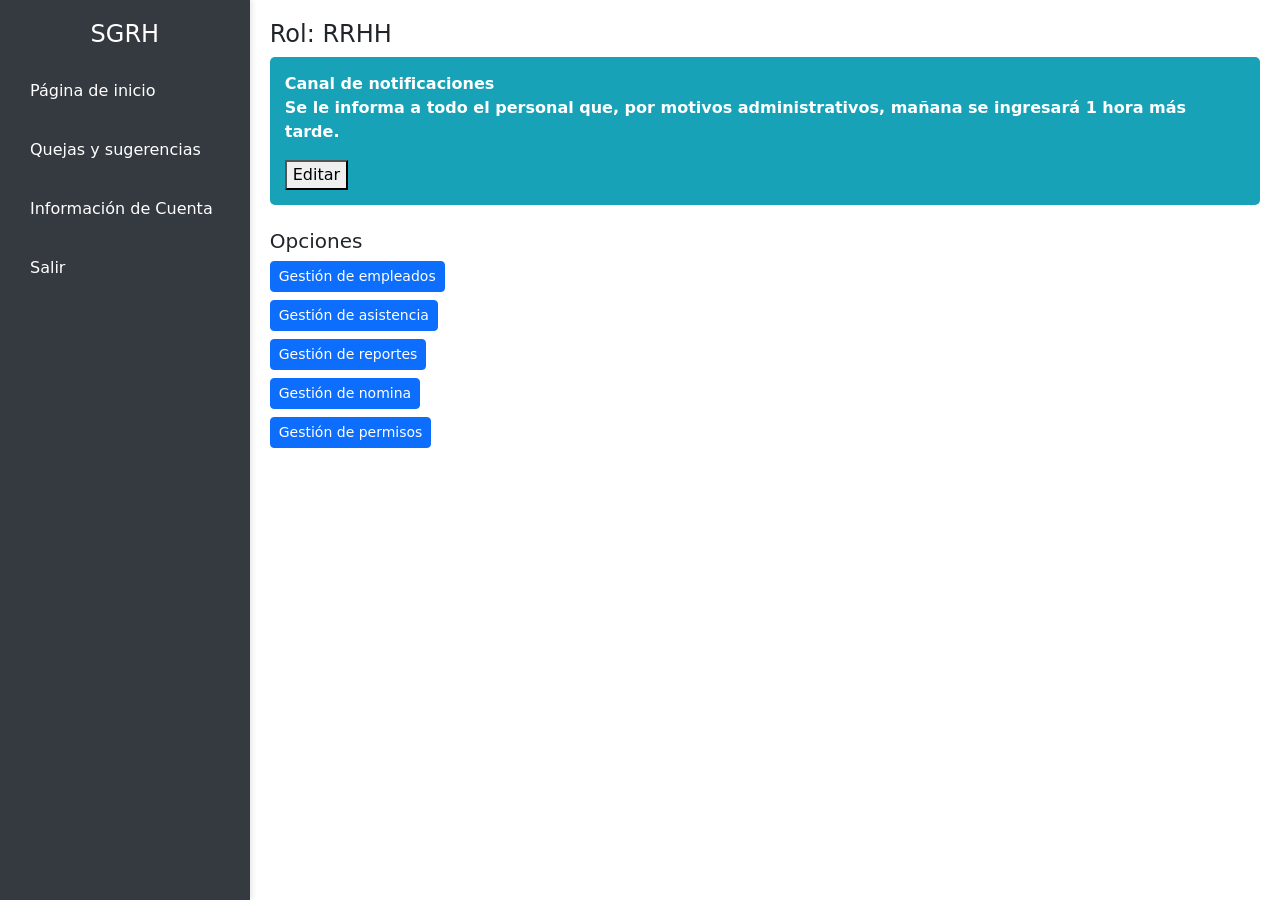
<file: administrador.html>
<!DOCTYPE html>
<html lang="es">
<head>
    <meta charset="UTF-8">
    <meta name="viewport" content="width=device-width, initial-scale=1.0">
    <title>Panel RRHH</title>
    <link rel="stylesheet" href="style.css">
    <link href="https://cdn.jsdelivr.net/npm/bootstrap@5.3.0/dist/css/bootstrap.min.css" rel="stylesheet">
   
</head>
<body>
    <div class="sidebar">
        <h3>SGRH</h3>
        <ul class="nav flex-column">
            <li class="nav-item"><a class="nav-link" href="#" onclick="volverAlMenu()">Página de inicio</a></li>
            <li class="nav-item"><a class="nav-link" href="#" onclick="mostrarSeccion('quejas')">Quejas y sugerencias</a></li>
            <li class="nav-item"><a class="nav-link" href="#" onclick="mostrarSeccion('cuenta')">Información de Cuenta</a></li>
            <li class="nav-item"><a class="nav-link" href="index.html">Salir</a></li>
        </ul>
    </div>

    <div class="content">
        <h4>Rol: RRHH</h4>
        <div class="notification">
    <strong>Canal de notificaciones</strong>
    <p id="notificationText">
        Se le informa a todo el personal que, por motivos administrativos, mañana se ingresará 1 hora más tarde.
    </p>

    <!-- Cuadro de texto oculto inicialmente -->
    <textarea id="notificationEditor" style="display: none; width: 100%; height: 80px;"></textarea>

    <!-- Botones -->
    <div class="notification-actions mt-2">
        <button id="editBtn" onclick="editNotification()">Editar</button>
        <button id="saveBtn" onclick="saveNotification()" style="display: none;">Guardar</button>
    </div>
</div>
        <div id="opciones">
            <h5 class="mt-4">Opciones</h5>
            <button class="btn btn-primary btn-sm d-block w-auto mb-2" onclick="mostrarSeccion('empleados')">Gestión de empleados</button>
            <button class="btn btn-primary btn-sm d-block w-auto mb-2" onclick="mostrarSeccion('asistencia')">Gestión de asistencia</button>
            <button class="btn btn-primary btn-sm d-block w-auto mb-2" onclick="mostrarSeccion('reportes')">Gestión de reportes</button>
            <button class="btn btn-primary btn-sm d-block w-auto mb-2" onclick="mostrarSeccion('nomina')">Gestión de nomina</button>
            <button class="btn btn-primary btn-sm d-block w-auto mb-2" onclick="mostrarSeccion('permisos')">Gestión de permisos</button>

        </div>

        <!-- Secciones dinámicas -->
        <div id="empleados" class="section-content mt-4">
            <section class="empleados-section p-4 bg-white rounded shadow-sm mt-5">
                <h2 class="mb-4">Gestión de Empleados</h2>
                <table class="table table-striped">
                  <thead class="table-dark">
                    <tr>
                      <th>Nombre</th>
                      <th>Documento</th>
                      <th>Acción</th>
                    </tr>
                  </thead>
                  <tbody>
                    <tr>
                      <td>Juan Pérez</td>
                      <td>12345678</td>
                      <td>
                        <button class="btn btn-primary btn-sm editar-btn"
                          data-id="1"
                          data-nombre="Juan Pérez"
                          data-documento="12345678"
                          data-fecha="2021-03-15"
                          data-estado="activo"
                          data-correo="juan.perez@email.com"
                          data-salario="2500000"
                          data-cargo="Analista"
                          data-eps="SURA">
                          Editar
                        </button>
                      </td>
                    </tr>
                    <tr>
                      <td>Ana Gómez</td>
                      <td>87654321</td>
                      <td>
                        <button class="btn btn-primary btn-sm editar-btn"
                          data-id="2"
                          data-nombre="Ana Gómez"
                          data-documento="87654321"
                          data-fecha="2022-01-10"
                          data-estado="inactivo"
                          data-correo="ana.gomez@email.com"
                          data-salario="3200000"
                          data-cargo="Coordinadora"
                          data-eps="Nueva EPS">
                          Editar
                        </button>
                      </td>
                    </tr>
                  </tbody>
                </table>
              </section>
              
              <!-- Información del empleado -->
              <div id="infoEmpleado" style="display: none;" class="mt-4 bg-light p-4 rounded shadow-sm">
                <h6>Información del empleado</h6>
                <form>
                  <div class="mb-2">
                    <label>ID del empleado (no editable)</label>
                    <input type="text" class="form-control" id="empId" disabled>
                  </div>
                  <div class="mb-2">
                    <label>Nombre</label>
                    <input type="text" class="form-control" id="empNombre">
                  </div>
                  <div class="mb-2">
                    <label>Documento</label>
                    <input type="text" class="form-control" id="empDocumento">
                  </div>
                  <div class="mb-2">
                    <label>Fecha de contratación</label>
                    <input type="date" class="form-control" id="empFechaContratacion">
                  </div>
                  <div class="mb-2">
                    <label>Estado</label>
                    <select class="form-control" id="empEstado">
                      <option value="activo">Activo</option>
                      <option value="inactivo">Inactivo</option>
                    </select>
                  </div>
                  <div class="mb-2">
                    <label>Correo electrónico</label>
                    <input type="email" class="form-control" id="empCorreo">
                  </div>
                  <div class="mb-2">
                    <label>Salario</label>
                    <input type="number" class="form-control" id="empSalario">
                  </div>
                  <div class="mb-2">
                    <label>Cargo</label>
                    <input type="text" class="form-control" id="empCargo">
                  </div>
                  <div class="mb-2">
                    <label>EPS</label>
                    <input type="text" class="form-control" id="empEPS">
                  </div>
                  <button type="submit" class="btn btn-success btn-sm mt-2" onclick="guardarCambiosCuentamsg()">Guardar Cambios</button>

                  <button type="button" class="btn btn-info btn-sm mt-2" onclick="document.getElementById('inputArchivo').click()">Cargar Documentos</button>

                  <button type="button" class="btn btn-warning btn-sm mt-2">Descargar Documentos</button>

                  <!-- Input de archivo oculto -->
                  <input type="file" id="inputArchivo" style="display: none;" onchange="archivoCargado()">
                </form>
              </div>
              <button class="btn btn-secondary btn-sm mt-3" onclick="volverAlMenu()">Volver</button>
              
        </div>
        <div id="asistencia" class="section-content mt-4">
            <section class="asistencia-section p-4 bg-light rounded shadow-sm">
                <h2 class="mb-4">Gestión de Asistencia</h2>
                <form>
                  <div class="mb-3">
                    <label for="fechaAsistencia" class="form-label">Fecha:</label>
                    <input type="date" class="form-control" id="fechaAsistencia" required>
                  </div>
                  <table class="table table-bordered table-hover">
                    <thead class="table-secondary">
                      <tr>
                        <th>Nombre</th>
                        <th>Documento</th>
                        <th>Estado</th>
                      </tr>
                    </thead>
                    <tbody>
                      <tr>
                        <td>Juan Pérez</td>
                        <td>12345678</td>
                        <td>
                          <select class="form-select">
                            <option>Presente</option>
                            <option>Ausente</option>
                            <option>Permiso</option>
                            <option>Retardo</option>
                          </select>
                        </td>
                      </tr>
                      <tr>
                        <td>Ana Gómez</td>
                        <td>87654321</td>
                        <td>
                          <select class="form-select">
                            <option>Presente</option>
                            <option>Ausente</option>
                            <option>Permiso</option>
                            <option>Retardo</option>
                          </select>
                        </td>
                      </tr>
                      <!-- Agrega más filas según sea necesario -->
                    </tbody>
                  </table>
                  <button type="submit" class="btn btn-success">Guardar Asistencia</button>
                </form>
              </section>
        
            <button class="btn btn-secondary btn-sm mt-2" onclick="volverAlMenu()">Volver</button>
        </div>
        <div id="reportes" class="section-content mt-4">
            <h5>Gestión de reportes</h5>
            <h6>Historial de reportes</h6>
            <ul class="list-group mb-3">
                <li class="list-group-item">[2025-05-12] Falta injustificada - Carlos Pérez</li>
                <li class="list-group-item">[2025-05-10] Queja por retraso - Laura Sánchez</li>
            </ul>
        
            <button class="btn btn-primary btn-sm" onclick="mostrarFormularioReporte()">Generar nuevo reporte</button>
        
            <div id="formularioReporte" style="display: none;" class="mt-4">
                <h6>Nuevo reporte</h6>
                <form>
                    <div class="mb-2">
                        <label>Asunto</label>
                        <input type="text" class="form-control">
                    </div>
                    <div class="mb-2">
                        <label>Documento del empleado (opcional)</label>
                        <input type="text" class="form-control">
                    </div>
                    <div class="mb-2">
                        <label>Texto del reporte</label>
                        <textarea class="form-control" rows="4"></textarea>
                    </div>
                    <button type="submit" class="btn btn-success btn-sm">Enviar reporte</button>
                </form>
            </div>
        
            <button class="btn btn-secondary btn-sm mt-3" onclick="volverAlMenu()">Volver</button>
        </div>
        <!-- Sección Gestión de Nómina -->
<!-- Sección Gestión de Nómina -->
<div id="nomina" class="section-content mt-4">
  <section class="nomina-section p-4 bg-white rounded shadow-sm mt-5">
    <h2 class="mb-4">Gestión de Nómina</h2>
    <table class="table table-striped">
      <thead class="table-dark">
        <tr>
          <th>Nombre</th>
          <th>Documento</th>
          <th>Acción</th>
        </tr>
      </thead>
      <tbody>
        <tr>
          <td>Juan Pérez</td>
          <td>12345678</td>
          <td>
            <button class="btn btn-primary btn-sm editar-nomina-btn"
              data-id="1"
              data-nombre="Juan Pérez"
              data-cedula="12345678"
              data-cuenta="1234567890"
              data-salario="2500000"
              data-auxilio="140606"
              data-horas_extra="4"
              data-bonificacion="50000"
              data-descuentos="20000"
              data-comisiones="0"
              data-viaticos="0"
              data-retencion="0"
              data-prestamos="0"
              data-embargos="0"
              data-incapacidades="0"
              data-vacaciones="0"
              data-cesantias="0"
              data-intereses_cesantias="0"
              data-prima="0"
            >
              Editar Nómina
            </button>
          </td>
        </tr>
      </tbody>
    </table>
  </section>

  <!-- Información Detallada de Nómina -->
  <div id="infoNomina" style="display: none;" class="mt-4 bg-light p-4 rounded shadow-sm">
    <h4 class="mb-3">Información de Nómina</h4>
    <form onsubmit="guardarCambiosNomina(event)">
      <!-- Datos del empleado -->
      <fieldset class="mb-4">
        <legend>Datos del Empleado</legend>
        <div class="row g-3">
          <div class="col-md-6">
            <label>Nombre</label>
            <input type="text" class="form-control" id="nomNombre" disabled>
          </div>
          <div class="col-md-6">
            <label>Cédula</label>
            <input type="text" class="form-control" id="nomCedula" disabled>
          </div>
          <div class="col-md-6">
            <label>Cuenta Bancaria</label>
            <input type="text" class="form-control" id="nomCuenta" disabled>
          </div>
        </div>
      </fieldset>

      <!-- Ingresos -->
      <fieldset class="mb-4">
        <legend>Ingresos</legend>
        <div class="row g-3">
          <div class="col-md-6">
            <label>Salario Base</label>
            <input type="number" class="form-control" id="nomSalario">
          </div>
          <div class="col-md-6">
            <label>Auxilio de Transporte</label>
            <input type="number" class="form-control" id="nomAuxilio">
          </div>
          <div class="col-md-6">
            <label>Horas Extra</label>
            <input type="number" class="form-control" id="nomHorasExtra">
          </div>
          <div class="col-md-6">
            <label>Bonificaciones</label>
            <input type="number" class="form-control" id="nomBonificacion">
          </div>
          <div class="col-md-6">
            <label>Comisiones</label>
            <input type="number" class="form-control" id="nomComisiones">
          </div>
          <div class="col-md-6">
            <label>Viáticos</label>
            <input type="number" class="form-control" id="nomViaticos">
          </div>
        </div>
      </fieldset>

      <!-- Deducciones -->
      <fieldset class="mb-4">
        <legend>Deducciones</legend>
        <div class="row g-3">
          <div class="col-md-6">
            <label>Descuentos</label>
            <input type="number" class="form-control" id="nomDescuentos">
          </div>
          <div class="col-md-6">
            <label>Retención en la Fuente</label>
            <input type="number" class="form-control" id="nomRetencion">
          </div>
          <div class="col-md-6">
            <label>Préstamos de Empresa</label>
            <input type="number" class="form-control" id="nomPrestamos">
          </div>
          <div class="col-md-6">
            <label>Embargos Judiciales</label>
            <input type="number" class="form-control" id="nomEmbargos">
          </div>
        </div>
      </fieldset>

      <!-- Otras variables -->
      <fieldset class="mb-4">
        <legend>Variables Adicionales</legend>
        <div class="row g-3">
          <div class="col-md-6">
            <label>Incapacidades (días)</label>
            <input type="number" class="form-control" id="nomIncapacidades">
          </div>
          <div class="col-md-6">
            <label>Días de Vacaciones</label>
            <input type="number" class="form-control" id="nomVacaciones">
          </div>
          <div class="col-md-6">
            <label>Cesantías</label>
            <input type="number" class="form-control" id="nomCesantias">
          </div>
          <div class="col-md-6">
            <label>Intereses de Cesantías</label>
            <input type="number" class="form-control" id="nomInteresesCesantias">
          </div>
          <div class="col-md-6">
            <label>Prima de Servicios</label>
            <input type="number" class="form-control" id="nomPrima">
          </div>
        </div>
      </fieldset>

      <!-- Resultado -->
      <div class="mt-4">
        <h5>Total a Pagar:</h5>
        <input type="text" class="form-control fw-bold text-success" id="nomTotal" readonly>
      </div>

      <div class="mt-3">
        <button type="submit" class="btn btn-success">Guardar Cambios</button>
        <button type="button" class="btn btn-secondary" onclick="ocultarInfoNomina()">Cancelar</button>
      </div>
    </form>
  </div>
  <button class="btn btn-secondary btn-sm mt-3" onclick="volverAlMenu()">Volver</button>
</div>


        <!-- Gestión de permisos -->
        <div id="permisos" class="section-content mt-4">
            <h5>Gestión de permisos</h5>
            <h6>Solicitudes</h6>
            <ul class="list-group mb-3" id="listaSolicitudes">
                <li class="list-group-item d-flex justify-content-between align-items-center">
                    Juan Pérez - 2025-05-20
                    <div>
                        <button class="btn btn-success btn-sm me-1" onclick="aprobar(this)">Aprobar</button>
                        <button class="btn btn-danger btn-sm" onclick="rechazar(this)">Rechazar</button>
                    </div>
                </li>
                <li class="list-group-item d-flex justify-content-between align-items-center">
                    Laura Díaz - 2025-05-22
                    <div>
                        <button class="btn btn-success btn-sm me-1" onclick="aprobar(this)">Aprobar</button>
                        <button class="btn btn-danger btn-sm" onclick="rechazar(this)">Rechazar</button>
                    </div>
                </li>
            </ul>
            <h6>Aprobados</h6>
            <ul class="list-group mb-3" id="aprobados"></ul>
            <h6>Desaprobados</h6>
            <ul class="list-group mb-3" id="desaprobados"></ul>
            <button class="btn btn-secondary btn-sm" onclick="volverAlMenu()">Volver</button>
        </div>
        <div id="quejas" class="section-content mt-4">
            <h5>Quejas y sugerencias</h5>
            <p>Envíanos tus comentarios para mejorar el sistema.</p>
        
            <form id="formQuejas" onsubmit="enviarQueja(event)">
                <div class="mb-3">
                    <label for="nombre" class="form-label">Asunto:</label>
                    <input type="text" class="form-control" id="nombre" required>
                </div>
                <div class="mb-3">
                    <label for="mensaje" class="form-label">Mensaje:</label>
                    <textarea class="form-control" id="mensaje" rows="4" required></textarea>
                </div>
                <button type="submit" class="btn btn-primary">Enviar</button>
                <button type="button" class="btn btn-secondary ms-2" onclick="volverAlMenu()">Volver</button>
            </form>
        
            <div id="mensajeConfirmacion" class="alert alert-success mt-3 d-none">
                ¡Gracias por tu mensaje! Ha sido enviado correctamente.
            </div>
        </div>
        <div id="cuenta" class="section-content mt-4">
            <h5>Información de Cuenta</h5>
            <p>Consulta y modifica los datos de tu cuenta.</p>
        
            <form id="formCuenta" onsubmit="guardarCambiosCuenta(event)">
                <div class="mb-3">
                    <label class="form-label">Nombres actuales: <strong>Juan Carlos</strong></label>
                    <input type="text" class="form-control" id="nuevoNombres" placeholder="Nuevos nombres">
                </div>
                <div class="mb-3">
                    <label class="form-label">Apellidos actuales: <strong>Gómez Rodríguez</strong></label>
                    <input type="text" class="form-control" id="nuevoApellidos" placeholder="Nuevos apellidos">
                </div>
                <div class="mb-3">
                    <label class="form-label">Correo electrónico actual: <strong>juan.gomez@example.com</strong></label>
                    <input type="email" class="form-control" id="nuevoCorreo" placeholder="Nuevo correo electrónico">
                </div>
                <div class="mb-3">
                    <label class="form-label">Teléfono actual: <strong>3216549870</strong></label>
                    <input type="text" class="form-control" id="nuevoTelefono" placeholder="Nuevo teléfono">
                </div>
                <div class="mb-3">
                    <label class="form-label">Dirección actual: <strong>Calle 45 #12-34</strong></label>
                    <input type="text" class="form-control" id="nuevaDireccion" placeholder="Nueva dirección">
                </div>
                <div class="mb-3">
                    <label class="form-label">Fecha de nacimiento actual: <strong>1990-06-15</strong></label>
                    <input type="date" class="form-control" id="nuevaFechaNacimiento">
                </div>
                <div class="mb-3">
                    <label class="form-label">Ciudad actual: <strong>Bogotá</strong></label>
                    <input type="text" class="form-control" id="nuevaCiudad" placeholder="Nueva ciudad">
                </div>
        
                <button type="submit" class="btn btn-primary">Guardar cambios</button>
                <button type="button" class="btn btn-secondary ms-2" onclick="volverAlMenu()">Volver</button>
            </form>
        
            <div id="mensajeCuenta" class="alert alert-success mt-3 d-none">
                ¡Los cambios han sido guardados exitosamente!
            </div>
        </div>

        <script src="scripts.js"></script>

</body>
</html>
</file>
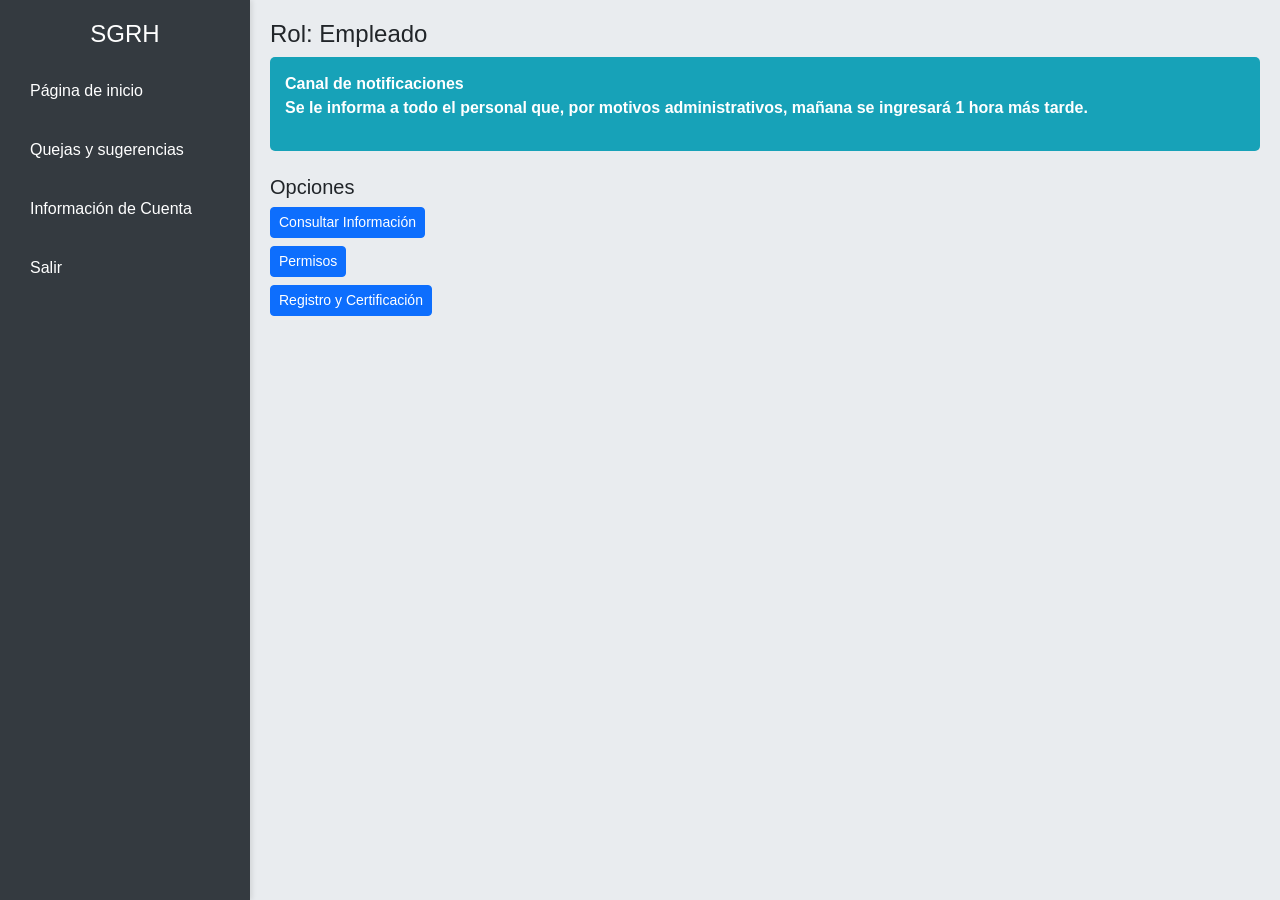
<file: empleado.html>
<!DOCTYPE html>
<html lang="es">
<head>
  <meta charset="UTF-8" />
  <meta name="viewport" content="width=device-width, initial-scale=1.0"/>
  <title>Panel de Empleado</title>
  <link href="https://cdn.jsdelivr.net/npm/bootstrap@5.3.0/dist/css/bootstrap.min.css" rel="stylesheet"/>
  <link rel="stylesheet" href="style.css"/>
  
</head>
<body>
    <div class="sidebar">
        <h3>SGRH</h3>
        <ul class="nav flex-column">
            <li class="nav-item"><a class="nav-link" href="#" onclick="volverAlMenu()">Página de inicio</a></li>
            <li class="nav-item"><a class="nav-link" href="#" onclick="mostrarSeccion('quejas')">Quejas y sugerencias</a></li>
            <li class="nav-item"><a class="nav-link" href="#" onclick="mostrarSeccion('cuenta')">Información de Cuenta</a></li>
            <li class="nav-item"><a class="nav-link" href="index.html">Salir</a></li>
        </ul>
    </div>

  <div class="content">
    <h4>Rol: Empleado</h4>
    <div class="notification">
      <strong>Canal de notificaciones</strong>
      <p>Se le informa a todo el personal que, por motivos administrativos, mañana se ingresará 1 hora más tarde.</p>
    </div>

    <div id="opciones">
      <h5 class="mt-4">Opciones</h5>
      <button class="btn btn-primary btn-sm d-block w-auto mb-2" onclick='mostrarSeccion("informacion")'>Consultar Información</button>
      <button class="btn btn-primary btn-sm d-block w-auto mb-2" onclick='mostrarSeccion("permisos")'>Permisos</button>
      <button class="btn btn-primary btn-sm d-block w-auto mb-2" onclick='mostrarSeccion("certificacion")'>Registro y Certificación</button>
    </div>

    <!-- Secciones -->
    <div id="informacion" class="section-content mt-4">
        <h5>Consultar Información</h5>
        <form>
          <div class="row">
            <div class="col-md-6 mb-3">
              <label class="form-label">Nombre completo</label>
              <input type="text" class="form-control" value="Juan Carlos Gómez" readonly>
            </div>
            <div class="col-md-6 mb-3">
              <label class="form-label">Documento</label>
              <input type="text" class="form-control" value="123456789" readonly>
            </div>
            <div class="col-md-6 mb-3">
              <label class="form-label">ID</label>
              <input type="text" class="form-control" value="EMP1023" readonly>
            </div>
            <div class="col-md-6 mb-3">
              <label class="form-label">Fecha de contratación</label>
              <input type="date" class="form-control" value="2021-04-15" readonly>
            </div>
            <div class="col-md-6 mb-3">
              <label class="form-label">Estado</label>
              <input type="text" class="form-control" value="Activo" readonly>
            </div>
            <div class="col-md-6 mb-3">
              <label class="form-label">Correo electrónico</label>
              <input type="email" class="form-control" value="juan.gomez@example.com" readonly>
            </div>
            <div class="col-md-6 mb-3">
              <label class="form-label">Salario</label>
              <input type="text" class="form-control" value="$3.000.000" readonly>
            </div>
            <div class="col-md-6 mb-3">
              <label class="form-label">Cargo</label>
              <input type="text" class="form-control" value="Analista de Datos" readonly>
            </div>
            <div class="col-md-6 mb-3">
              <label class="form-label">EPS</label>
              <input type="text" class="form-control" value="Sanitas" readonly>
            </div>
          </div>
      
          <h6 class="mt-4">Historial de Reportes</h6>
          <ul class="list-group mb-3">
            <li class="list-group-item">Reporte 1: Ausencia justificada - 2023-08-21</li>
            <li class="list-group-item">Reporte 2: Llegada tardía - 2023-10-03</li>
          </ul>
      
          
      
          <button type="button" class="btn btn-secondary mt-3" onclick="volverAlMenu()">Volver</button>
        </form>
      </div>
      
      <!-- Sección Permisos -->
      <div id="permisos" class="section-content mt-4">
        <h5>Solicitud de Permiso</h5>
        <form>
          <div class="mb-3">
            <label for="asuntoPermiso" class="form-label">Asunto del permiso</label>
            <input type="text" class="form-control" id="asuntoPermiso" placeholder="Ej. Cita médica" required>
          </div>
          <div class="mb-3">
            <label for="razonPermiso" class="form-label">Razón del permiso</label>
            <textarea class="form-control" id="razonPermiso" rows="5" placeholder="Explica la razón detalladamente" required></textarea>
          </div>
          <button type="submit" class="btn btn-primary">Enviar solicitud</button>
          <button type="button" class="btn btn-secondary ms-2" onclick="volverAlMenu()">Volver</button>
        </form>
      </div>
      
      <!-- Sección Certificaciones -->
      <div id="certificacion" class="section-content mt-4">
        <h5>Certificaciones</h5>
        <ul class="list-group mb-3">
          <li class="list-group-item">Certificado de habilidades blandas - Subido el 2023-05-20</li>
          <li class="list-group-item">Certificado de seguridad laboral - Subido el 2024-01-10</li>
        </ul>
        <div class="mb-3">
          <label class="form-label">Cargar nuevo certificado</label>
          <input type="file" class="form-control">
        </div>
        <button type="button" class="btn btn-secondary mt-3" onclick="volverAlMenu()">Volver</button>
      </div>

    <div id="quejas" class="section-content mt-4">
      <h5>Quejas y sugerencias</h5>
      <p>Envíanos tus comentarios para mejorar el sistema.</p>
      <form id="formQuejas" onsubmit='enviarQueja(event)'>
        <div class="mb-3">
          <label for="nombre" class="form-label">Asunto:</label>
          <input type="text" class="form-control" id="nombre" required />
        </div>
        <div class="mb-3">
          <label for="mensaje" class="form-label">Mensaje:</label>
          <textarea class="form-control" id="mensaje" rows="4" required></textarea>
        </div>
        <button type="submit" class="btn btn-primary">Enviar</button>
        <button type="button" class="btn btn-secondary ms-2" onclick='volverAlMenu()'>Volver</button>
      </form>
      <div id="mensajeConfirmacion" class="alert alert-success mt-3 d-none">
        ¡Gracias por tu mensaje! Ha sido enviado correctamente.
      </div>
    </div>

    <div id="cuenta" class="section-content mt-4">
      <h5>Información de Cuenta</h5>
      <p>Consulta y modifica los datos de tu cuenta.</p>
      <form id="formCuenta" onsubmit='guardarCambiosCuenta(event)'>
        <div class="mb-3">
          <label for="nuevoNombres" class="form-label">Nombres actuales: <strong>Juan Carlos</strong></label>
          <input type="text" class="form-control" id="nuevoNombres" placeholder="Nuevos nombres" />
        </div>
        <div class="mb-3">
          <label for="nuevoApellidos" class="form-label">Apellidos actuales: <strong>Gómez Rodríguez</strong></label>
          <input type="text" class="form-control" id="nuevoApellidos" placeholder="Nuevos apellidos" />
        </div>
        <div class="mb-3">
          <label for="nuevoCorreo" class="form-label">Correo electrónico actual: <strong>juan.gomez@example.com</strong></label>
          <input type="email" class="form-control" id="nuevoCorreo" placeholder="Nuevo correo electrónico" />
        </div>
        <div class="mb-3">
          <label for="nuevoTelefono" class="form-label">Teléfono actual: <strong>3216549870</strong></label>
          <input type="text" class="form-control" id="nuevoTelefono" placeholder="Nuevo teléfono" />
        </div>
        <div class="mb-3">
          <label for="nuevaDireccion" class="form-label">Dirección actual: <strong>Calle 45 #12-34</strong></label>
          <input type="text" class="form-control" id="nuevaDireccion" placeholder="Nueva dirección" />
        </div>
        <div class="mb-3">
          <label for="nuevaFechaNacimiento" class="form-label">Fecha de nacimiento actual: <strong>1990-06-15</strong></label>
          <input type="date" class="form-control" id="nuevaFechaNacimiento" />
        </div>
        <div class="mb-3">
          <label for="nuevaCiudad" class="form-label">Ciudad actual: <strong>Bogotá</strong></label>
          <input type="text" class="form-control" id="nuevaCiudad" placeholder="Nueva ciudad" />
        </div>
        <button type="submit" class="btn btn-primary">Guardar cambios</button>
        <button type="button" class="btn btn-secondary ms-2" onclick='volverAlMenu()'>Volver</button>
      </form>
      <div id="mensajeCuenta" class="alert alert-success mt-3 d-none">
        ¡Los cambios han sido guardados exitosamente!
      </div>
    </div>
  </div>

  <script src="scripts.js"></script>

</body>
</html>
</file>
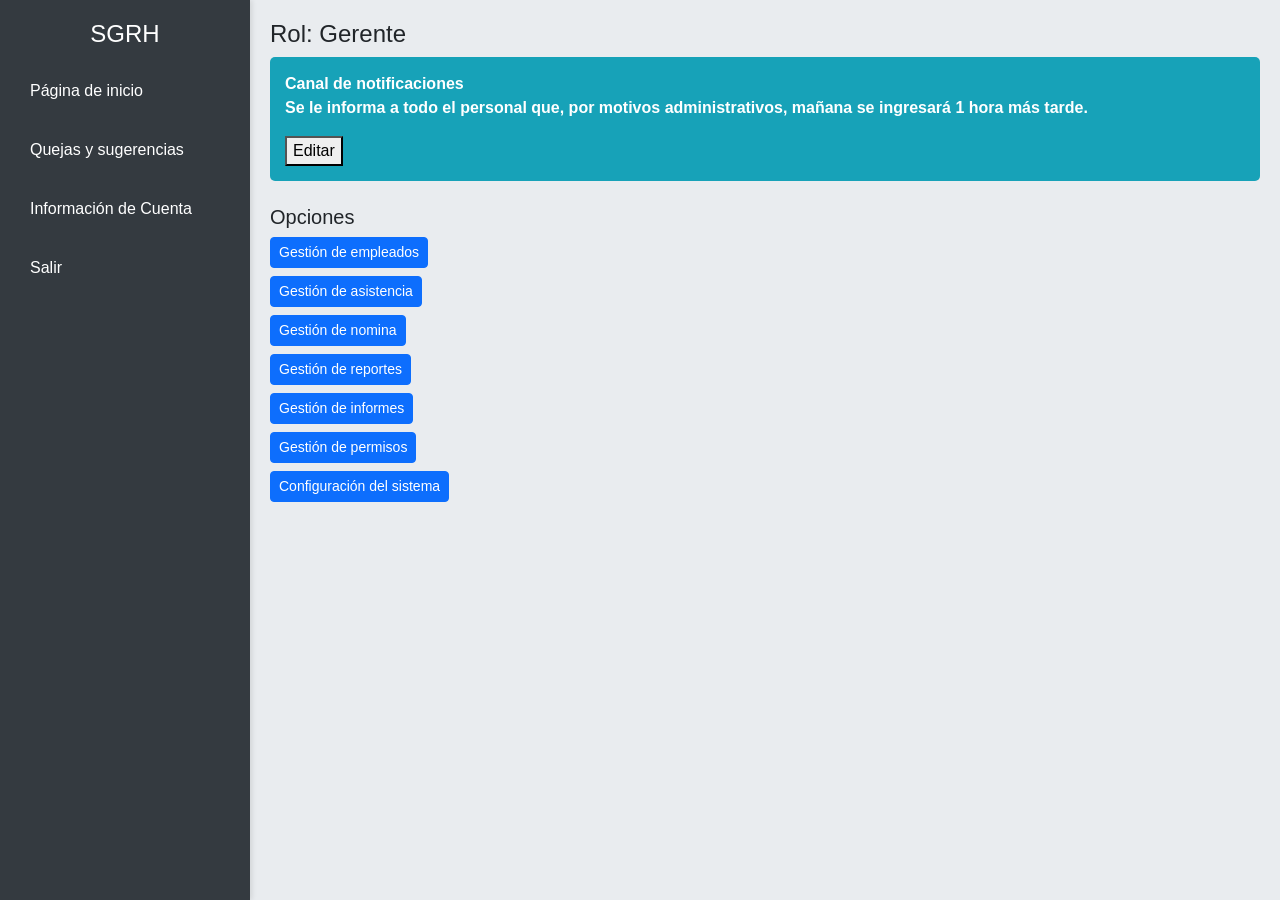
<file: gerente.html>
<!DOCTYPE html>
<html lang="es">
<head>
    <meta charset="UTF-8">
    <meta name="viewport" content="width=device-width, initial-scale=1.0">
    <title>Panel de Gerente</title>
    <link href="https://cdn.jsdelivr.net/npm/bootstrap@5.3.0/dist/css/bootstrap.min.css" rel="stylesheet">
    <link rel="stylesheet" href="style.css">
   
</head>
<body>
    <div class="sidebar">
        <h3>SGRH</h3>
        <ul class="nav flex-column">
            <li class="nav-item"><a class="nav-link" href="#" onclick="volverAlMenu()">Página de inicio</a></li>
            <li class="nav-item"><a class="nav-link" href="#" onclick="mostrarSeccion('quejas')">Quejas y sugerencias</a></li>
            <li class="nav-item"><a class="nav-link" href="#" onclick="mostrarSeccion('cuenta')">Información de Cuenta</a></li>
            <li class="nav-item"><a class="nav-link" href="index.html">Salir</a></li>
        </ul>
    </div>

    <div class="content">
        <h4>Rol: Gerente</h4>
        <div class="notification">
    <strong>Canal de notificaciones</strong>
    <p id="notificationText">
        Se le informa a todo el personal que, por motivos administrativos, mañana se ingresará 1 hora más tarde.
    </p>

    <!-- Cuadro de texto oculto inicialmente -->
    <textarea id="notificationEditor" style="display: none; width: 100%; height: 80px;"></textarea>

    <!-- Botones -->
    <div class="notification-actions mt-2">
        <button id="editBtn" onclick="editNotification()">Editar</button>
        <button id="saveBtn" onclick="saveNotification()" style="display: none;">Guardar</button>
    </div>
</div>

        <div id="opciones">
            <h5 class="mt-4">Opciones</h5>
            <button class="btn btn-primary btn-sm d-block w-auto mb-2" onclick="mostrarSeccion('empleados')">Gestión de empleados</button>
            <button class="btn btn-primary btn-sm d-block w-auto mb-2" onclick="mostrarSeccion('asistencia')">Gestión de asistencia</button>
            <button class="btn btn-primary btn-sm d-block w-auto mb-2" onclick="mostrarSeccion('nomina')">Gestión de nomina</button>
            <button class="btn btn-primary btn-sm d-block w-auto mb-2" onclick="mostrarSeccion('reportes')">Gestión de reportes</button>
            <button class="btn btn-primary btn-sm d-block w-auto mb-2" onclick="mostrarSeccion('informes')">Gestión de informes</button>
            <button class="btn btn-primary btn-sm d-block w-auto mb-2" onclick="mostrarSeccion('permisos')">Gestión de permisos</button>
            <button class="btn btn-primary btn-sm d-block w-auto mb-2" onclick="mostrarSeccion('sistema')">Configuración del sistema</button>
        </div>

        <!-- Secciones dinámicas -->
        <div id="empleados" class="section-content mt-4">
            <section class="empleados-section p-4 bg-white rounded shadow-sm mt-5">
                <h2 class="mb-4">Gestión de Empleados</h2>
                <table class="table table-striped">
                  <thead class="table-dark">
                    <tr>
                      <th>Nombre</th>
                      <th>Documento</th>
                      <th>Acción</th>
                    </tr>
                  </thead>
                  <tbody>
                    <tr>
                      <td>Juan Pérez</td>
                      <td>12345678</td>
                      <td>
                        <button class="btn btn-primary btn-sm editar-btn"
                          data-id="1"
                          data-nombre="Juan Pérez"
                          data-documento="12345678"
                          data-fecha="2021-03-15"
                          data-estado="activo"
                          data-correo="juan.perez@email.com"
                          data-salario="2500000"
                          data-cargo="Analista"
                          data-eps="SURA">
                          Editar
                        </button>
                      </td>
                    </tr>
                    <tr>
                      <td>Ana Gómez</td>
                      <td>87654321</td>
                      <td>
                        <button class="btn btn-primary btn-sm editar-btn"
                          data-id="2"
                          data-nombre="Ana Gómez"
                          data-documento="87654321"
                          data-fecha="2022-01-10"
                          data-estado="inactivo"
                          data-correo="ana.gomez@email.com"
                          data-salario="3200000"
                          data-cargo="Coordinadora"
                          data-eps="Nueva EPS">
                          Editar
                        </button>
                      </td>
                    </tr>
                  </tbody>
                </table>
              </section>
              
              <!-- Información del empleado -->
              <div id="infoEmpleado" style="display: none;" class="mt-4 bg-light p-4 rounded shadow-sm">
                <h6>Información del empleado</h6>
                <form>
                  <div class="mb-2">
                    <label>ID del empleado (no editable)</label>
                    <input type="text" class="form-control" id="empId" disabled>
                  </div>
                  <div class="mb-2">
                    <label>Nombre</label>
                    <input type="text" class="form-control" id="empNombre">
                  </div>
                  <div class="mb-2">
                    <label>Documento</label>
                    <input type="text" class="form-control" id="empDocumento">
                  </div>
                  <div class="mb-2">
                    <label>Fecha de contratación</label>
                    <input type="date" class="form-control" id="empFechaContratacion">
                  </div>
                  <div class="mb-2">
                    <label>Estado</label>
                    <select class="form-control" id="empEstado">
                      <option value="activo">Activo</option>
                      <option value="inactivo">Inactivo</option>
                    </select>
                  </div>
                  <div class="mb-2">
                    <label>Correo electrónico</label>
                    <input type="email" class="form-control" id="empCorreo">
                  </div>
                  <div class="mb-2">
                    <label>Salario</label>
                    <input type="number" class="form-control" id="empSalario">
                  </div>
                  <div class="mb-2">
                    <label>Cargo</label>
                    <input type="text" class="form-control" id="empCargo">
                  </div>
                  <div class="mb-2">
                    <label>EPS</label>
                    <input type="text" class="form-control" id="empEPS">
                  </div>
                  <button type="submit" class="btn btn-success btn-sm mt-2" onclick="guardarCambiosCuentamsg()">Guardar Cambios</button>

                  <button type="button" class="btn btn-info btn-sm mt-2" onclick="document.getElementById('inputArchivo').click()">Cargar Documentos</button>

                  <button type="button" class="btn btn-warning btn-sm mt-2">Descargar Documentos</button>

                  <!-- Input de archivo oculto -->
                  <input type="file" id="inputArchivo" style="display: none;" onchange="archivoCargado()">
                </form>
              </div>
              <button class="btn btn-secondary btn-sm mt-3" onclick="volverAlMenu()">Volver</button>
              
        </div>
        <div id="asistencia" class="section-content mt-4">
            <section class="asistencia-section p-4 bg-light rounded shadow-sm">
                <h2 class="mb-4">Gestión de Asistencia</h2>
                <form>
                  <div class="mb-3">
                    <label for="fechaAsistencia" class="form-label">Fecha:</label>
                    <input type="date" class="form-control" id="fechaAsistencia" required>
                  </div>
                  <table class="table table-bordered table-hover">
                    <thead class="table-secondary">
                      <tr>
                        <th>Nombre</th>
                        <th>Documento</th>
                        <th>Estado</th>
                      </tr>
                    </thead>
                    <tbody>
                      <tr>
                        <td>Juan Pérez</td>
                        <td>12345678</td>
                        <td>
                          <select class="form-select">
                            <option>Presente</option>
                            <option>Ausente</option>
                            <option>Permiso</option>
                            <option>Retardo</option>
                          </select>
                        </td>
                      </tr>
                      <tr>
                        <td>Ana Gómez</td>
                        <td>87654321</td>
                        <td>
                          <select class="form-select">
                            <option>Presente</option>
                            <option>Ausente</option>
                            <option>Permiso</option>
                            <option>Retardo</option>
                          </select>
                        </td>
                      </tr>
                      <!-- Agrega más filas según sea necesario -->
                    </tbody>
                  </table>
                  <button type="submit" class="btn btn-success">Guardar Asistencia</button>
                </form>
              </section>
        
            <button class="btn btn-secondary btn-sm mt-2" onclick="volverAlMenu()">Volver</button>
        </div>
        <div id="reportes" class="section-content mt-4">
            <h5>Gestión de reportes</h5>
            <h6>Historial de reportes</h6>
            <ul class="list-group mb-3">
                <li class="list-group-item">[2025-05-12] Falta injustificada - Carlos Pérez</li>
                <li class="list-group-item">[2025-05-10] Queja por retraso - Laura Sánchez</li>
            </ul>
        
            <button class="btn btn-primary btn-sm" onclick="mostrarFormularioReporte()">Generar nuevo reporte</button>
        
            <div id="formularioReporte" style="display: none;" class="mt-4">
                <h6>Nuevo reporte</h6>
                <form>
                    <div class="mb-2">
                        <label>Asunto</label>
                        <input type="text" class="form-control">
                    </div>
                    <div class="mb-2">
                        <label>Documento del empleado (opcional)</label>
                        <input type="text" class="form-control">
                    </div>
                    <div class="mb-2">
                        <label>Texto del reporte</label>
                        <textarea class="form-control" rows="4"></textarea>
                    </div>
                    <button type="submit" class="btn btn-success btn-sm">Enviar reporte</button>
                </form>
            </div>
        
            <button class="btn btn-secondary btn-sm mt-3" onclick="volverAlMenu()">Volver</button>
        </div>
        <!-- Sección Gestión de Nómina -->
<!-- Sección Gestión de Nómina -->
<div id="nomina" class="section-content mt-4">
  <section class="nomina-section p-4 bg-white rounded shadow-sm mt-5">
    <h2 class="mb-4">Gestión de Nómina</h2>
    <table class="table table-striped">
      <thead class="table-dark">
        <tr>
          <th>Nombre</th>
          <th>Documento</th>
          <th>Acción</th>
        </tr>
      </thead>
      <tbody>
        <tr>
          <td>Juan Pérez</td>
          <td>12345678</td>
          <td>
            <button class="btn btn-primary btn-sm editar-nomina-btn"
              data-id="1"
              data-nombre="Juan Pérez"
              data-cedula="12345678"
              data-cuenta="1234567890"
              data-salario="2500000"
              data-auxilio="140606"
              data-horas_extra="4"
              data-bonificacion="50000"
              data-descuentos="20000"
              data-comisiones="0"
              data-viaticos="0"
              data-retencion="0"
              data-prestamos="0"
              data-embargos="0"
              data-incapacidades="0"
              data-vacaciones="0"
              data-cesantias="0"
              data-intereses_cesantias="0"
              data-prima="0"
            >
              Editar Nómina
            </button>
          </td>
        </tr>
      </tbody>
    </table>
  </section>

  <!-- Información Detallada de Nómina -->
  <div id="infoNomina" style="display: none;" class="mt-4 bg-light p-4 rounded shadow-sm">
    <h4 class="mb-3">Información de Nómina</h4>
    <form onsubmit="guardarCambiosNomina(event)">
      <!-- Datos del empleado -->
      <fieldset class="mb-4">
        <legend>Datos del Empleado</legend>
        <div class="row g-3">
          <div class="col-md-6">
            <label>Nombre</label>
            <input type="text" class="form-control" id="nomNombre" disabled>
          </div>
          <div class="col-md-6">
            <label>Cédula</label>
            <input type="text" class="form-control" id="nomCedula" disabled>
          </div>
          <div class="col-md-6">
            <label>Cuenta Bancaria</label>
            <input type="text" class="form-control" id="nomCuenta" disabled>
          </div>
        </div>
      </fieldset>

      <!-- Ingresos -->
      <fieldset class="mb-4">
        <legend>Ingresos</legend>
        <div class="row g-3">
          <div class="col-md-6">
            <label>Salario Base</label>
            <input type="number" class="form-control" id="nomSalario">
          </div>
          <div class="col-md-6">
            <label>Auxilio de Transporte</label>
            <input type="number" class="form-control" id="nomAuxilio">
          </div>
          <div class="col-md-6">
            <label>Horas Extra</label>
            <input type="number" class="form-control" id="nomHorasExtra">
          </div>
          <div class="col-md-6">
            <label>Bonificaciones</label>
            <input type="number" class="form-control" id="nomBonificacion">
          </div>
          <div class="col-md-6">
            <label>Comisiones</label>
            <input type="number" class="form-control" id="nomComisiones">
          </div>
          <div class="col-md-6">
            <label>Viáticos</label>
            <input type="number" class="form-control" id="nomViaticos">
          </div>
        </div>
      </fieldset>

      <!-- Deducciones -->
      <fieldset class="mb-4">
        <legend>Deducciones</legend>
        <div class="row g-3">
          <div class="col-md-6">
            <label>Descuentos</label>
            <input type="number" class="form-control" id="nomDescuentos">
          </div>
          <div class="col-md-6">
            <label>Retención en la Fuente</label>
            <input type="number" class="form-control" id="nomRetencion">
          </div>
          <div class="col-md-6">
            <label>Préstamos de Empresa</label>
            <input type="number" class="form-control" id="nomPrestamos">
          </div>
          <div class="col-md-6">
            <label>Embargos Judiciales</label>
            <input type="number" class="form-control" id="nomEmbargos">
          </div>
        </div>
      </fieldset>

      <!-- Otras variables -->
      <fieldset class="mb-4">
        <legend>Variables Adicionales</legend>
        <div class="row g-3">
          <div class="col-md-6">
            <label>Incapacidades (días)</label>
            <input type="number" class="form-control" id="nomIncapacidades">
          </div>
          <div class="col-md-6">
            <label>Días de Vacaciones</label>
            <input type="number" class="form-control" id="nomVacaciones">
          </div>
          <div class="col-md-6">
            <label>Cesantías</label>
            <input type="number" class="form-control" id="nomCesantias">
          </div>
          <div class="col-md-6">
            <label>Intereses de Cesantías</label>
            <input type="number" class="form-control" id="nomInteresesCesantias">
          </div>
          <div class="col-md-6">
            <label>Prima de Servicios</label>
            <input type="number" class="form-control" id="nomPrima">
          </div>
        </div>
      </fieldset>

      <!-- Resultado -->
      <div class="mt-4">
        <h5>Total a Pagar:</h5>
        <input type="text" class="form-control fw-bold text-success" id="nomTotal" readonly>
      </div>

      <div class="mt-3">
        <button type="submit" class="btn btn-success">Guardar Cambios</button>
        <button type="button" class="btn btn-secondary" onclick="ocultarInfoNomina()">Cancelar</button>
      </div>
    </form>
  </div>
  <button class="btn btn-secondary btn-sm mt-3" onclick="volverAlMenu()">Volver</button>
</div>
        <!-- Gestión de informes -->
        <div id="informes" class="section-content mt-4">
            <h5>Gestión de informes</h5>
            <table class="table">
                <thead><tr><th>Nombre del Informe</th><th>Fecha</th><th>Acción</th></tr></thead>
                <tbody>
                    <tr><td>Informe mensual</td><td>2025-05-01</td><td><button class="btn btn-sm btn-info">Revisar</button></td></tr>
                    <tr><td>Informe de rendimiento</td><td>2025-05-15</td><td><button class="btn btn-sm btn-info">Revisar</button></td></tr>
                </tbody>
            </table>
            <button class="btn btn-secondary btn-sm mt-3" onclick="volverAlMenu()">Volver</button>
        </div>
        
        <!-- Gestión de permisos -->
        <div id="permisos" class="section-content mt-4">
            <h5>Gestión de permisos</h5>
            <h6>Solicitudes</h6>
            <ul class="list-group mb-3" id="listaSolicitudes">
                <li class="list-group-item d-flex justify-content-between align-items-center">
                    Juan Pérez - 2025-05-20
                    <div>
                        <button class="btn btn-success btn-sm me-1" onclick="aprobar(this)">Aprobar</button>
                        <button class="btn btn-danger btn-sm" onclick="rechazar(this)">Rechazar</button>
                    </div>
                </li>
                <li class="list-group-item d-flex justify-content-between align-items-center">
                    Laura Díaz - 2025-05-22
                    <div>
                        <button class="btn btn-success btn-sm me-1" onclick="aprobar(this)">Aprobar</button>
                        <button class="btn btn-danger btn-sm" onclick="rechazar(this)">Rechazar</button>
                    </div>
                </li>
            </ul>
            <h6>Aprobados</h6>
            <ul class="list-group mb-3" id="aprobados"></ul>
            <h6>Desaprobados</h6>
            <ul class="list-group mb-3" id="desaprobados"></ul>
            <button class="btn btn-secondary btn-sm" onclick="volverAlMenu()">Volver</button>
        </div>
        
        <!-- Configuración del sistema -->
        <div id="sistema" class="section-content mt-4">
            <h5>Configuración del sistema</h5>
            <form onsubmit="event.preventDefault(); alert('Cambios guardados');">
                <div class="mb-3"><label class="form-label">Nombre de la empresa:</label><input type="text" class="form-control" placeholder="Ej: SGRH Ltda."></div>
                <div class="mb-3"><label class="form-label">País:</label><input type="text" class="form-control" placeholder="Ej: Colombia"></div>
                <div class="mb-3"><label class="form-label">Correo electrónico:</label><input type="email" class="form-control" placeholder="correo@empresa.com"></div>
                <div class="mb-3"><label class="form-label">Ciudad:</label><input type="text" class="form-control" placeholder="Ej: Bogotá"></div>
                <div class="mb-3"><label class="form-label">Teléfono:</label><input type="text" class="form-control" placeholder="Ej: 1234567890"></div>
                <div class="mb-3"><label class="form-label">Dirección:</label><input type="text" class="form-control" placeholder="Ej: Calle 123 #45-67"></div>
                <button type="submit" class="btn btn-primary">Guardar cambios</button>
                <button type="button" class="btn btn-secondary ms-2" onclick="volverAlMenu()">Volver</button>
            </form>
        </div>

        <div id="quejas" class="section-content mt-4">
            <h5>Quejas y sugerencias</h5>
            <p>Envíanos tus comentarios para mejorar el sistema.</p>
            <form id="formQuejas" onsubmit="enviarQueja(event)">
                <div class="mb-3">
                    <label for="nombre" class="form-label">Asunto:</label>
                    <input type="text" class="form-control" id="nombre" required>
                </div>
                <div class="mb-3">
                    <label for="mensaje" class="form-label">Mensaje:</label>
                    <textarea class="form-control" id="mensaje" rows="4" required></textarea>
                </div>
                <button type="submit" class="btn btn-primary">Enviar</button>
                <button type="button" class="btn btn-secondary ms-2" onclick="volverAlMenu()">Volver</button>
            </form>
            <div id="mensajeConfirmacion" class="alert alert-success mt-3 d-none">
                ¡Gracias por tu mensaje! Ha sido enviado correctamente.
            </div>
        </div>

        <div id="cuenta" class="section-content mt-4">
            <h5>Información de Cuenta</h5>
            <p>Consulta y modifica los datos de tu cuenta.</p>
            <form id="formCuenta" onsubmit="guardarCambiosCuenta(event)">
                <div class="mb-3">
                    <label class="form-label">Nombres actuales: <strong>Juan Carlos</strong></label>
                    <input type="text" class="form-control" id="nuevoNombres" placeholder="Nuevos nombres">
                </div>
                <div class="mb-3">
                    <label class="form-label">Apellidos actuales: <strong>Gómez Rodríguez</strong></label>
                    <input type="text" class="form-control" id="nuevoApellidos" placeholder="Nuevos apellidos">
                </div>
                <div class="mb-3">
                    <label class="form-label">Correo electrónico actual: <strong>juan.gomez@example.com</strong></label>
                    <input type="email" class="form-control" id="nuevoCorreo" placeholder="Nuevo correo electrónico">
                </div>
                <div class="mb-3">
                    <label class="form-label">Teléfono actual: <strong>3216549870</strong></label>
                    <input type="text" class="form-control" id="nuevoTelefono" placeholder="Nuevo teléfono">
                </div>
                <div class="mb-3">
                    <label class="form-label">Dirección actual: <strong>Calle 45 #12-34</strong></label>
                    <input type="text" class="form-control" id="nuevaDireccion" placeholder="Nueva dirección">
                </div>
                <div class="mb-3">
                    <label class="form-label">Fecha de nacimiento actual: <strong>1990-06-15</strong></label>
                    <input type="date" class="form-control" id="nuevaFechaNacimiento">
                </div>
                <div class="mb-3">
                    <label class="form-label">Ciudad actual: <strong>Bogotá</strong></label>
                    <input type="text" class="form-control" id="nuevaCiudad" placeholder="Nueva ciudad">
                </div>
                <button type="submit" class="btn btn-primary">Guardar cambios</button>
                <button type="button" class="btn btn-secondary ms-2" onclick="volverAlMenu()">Volver</button>
            </form>
            <div id="mensajeCuenta" class="alert alert-success mt-3 d-none">
                ¡Los cambios han sido guardados exitosamente!
            </div>
        </div>
    </div>
</div>

<script src="scripts.js"></script>


</body>
</html>
</file>
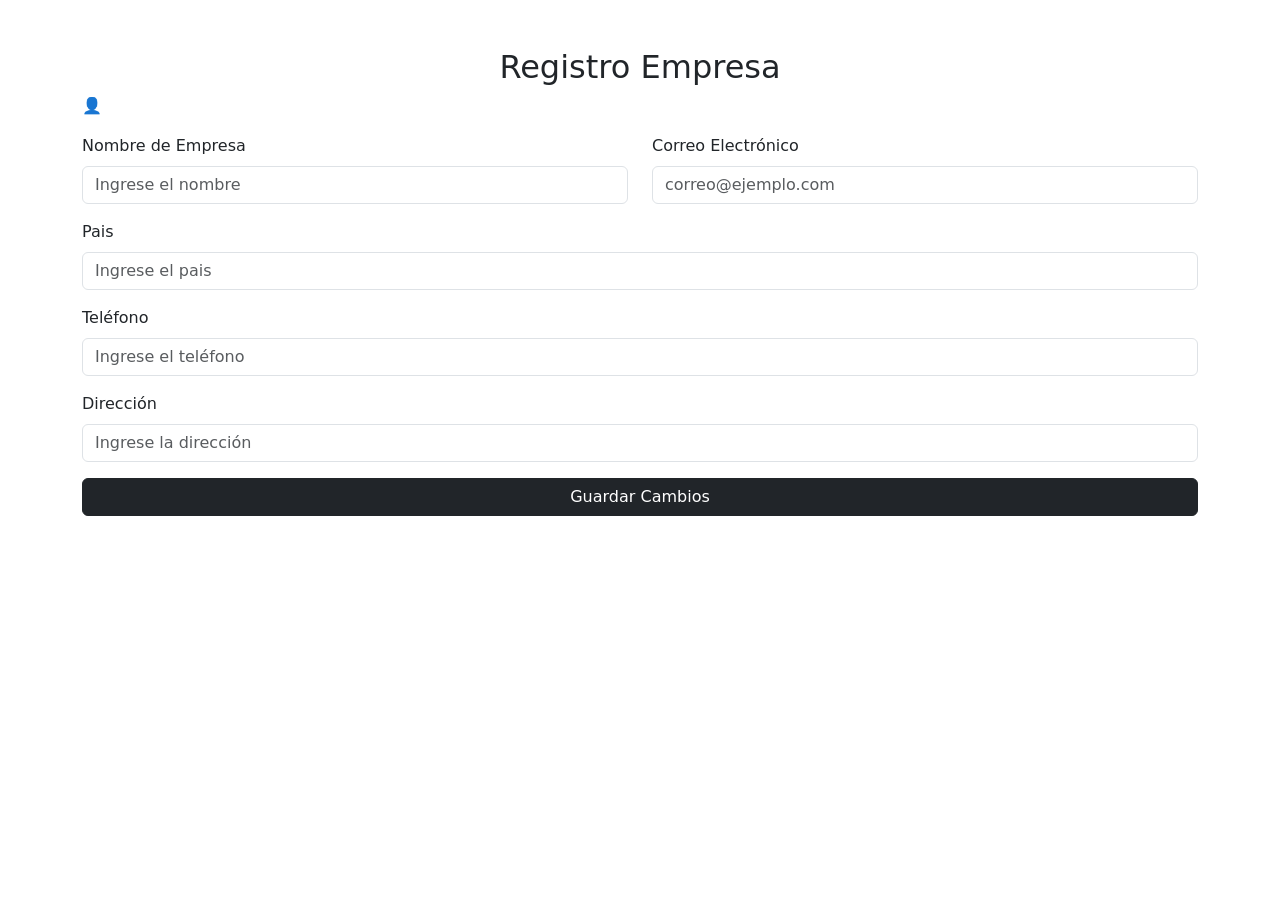
<file: registro empresa.html>
<!DOCTYPE html>
<html lang="es">
<head>
    <link rel="stylesheet" href="style.css">
    <meta charset="UTF-8">
    <meta name="viewport" content="width=device-width, initial-scale=1.0">
    <title>Registro de Empresa</title>
    <link href="https://cdn.jsdelivr.net/npm/bootstrap@5.3.0/dist/css/bootstrap.min.css" rel="stylesheet">
    <style>
        
    </style>
</head>
<body>
    <div class="container mt-5">
        <div class="container-form">
            <h2 class="text-center">Registro Empresa</h2>
            <div class="profile-pic mb-3">👤</div>
            <form>
                <div class="row mb-3">
                    <div class="col">
                        <label for="nombre" class="form-label">Nombre de Empresa</label>
                        <input type="text" class="form-control" id="nombre" placeholder="Ingrese el nombre">
                    </div>
                    <div class="col">
                        <label for="apellido" class="form-label">Correo Electrónico</label>
                        <input type="text" class="form-control" id="apellido" placeholder="correo@ejemplo.com">
                    </div>
                </div>
                <div class="mb-3">
                    <label for="email" class="form-label">Pais</label>
                    <input type="email" class="form-control" id="email" placeholder="Ingrese el pais">
                </div>
                <div class="mb-3">
                    <label for="telefono" class="form-label">Teléfono</label>
                    <input type="tel" class="form-control" id="telefono" placeholder="Ingrese el teléfono">
                </div>
                <div class="mb-3">
                    <label for="direccion" class="form-label">Dirección</label>
                    <input type="text" class="form-control" id="direccion" placeholder="Ingrese la dirección">
                </div>
                
                <button type="submit" class="btn btn-dark w-100">Guardar Cambios</button>
            </form>
        </div>
    </div>
</body>
</html>
</file>
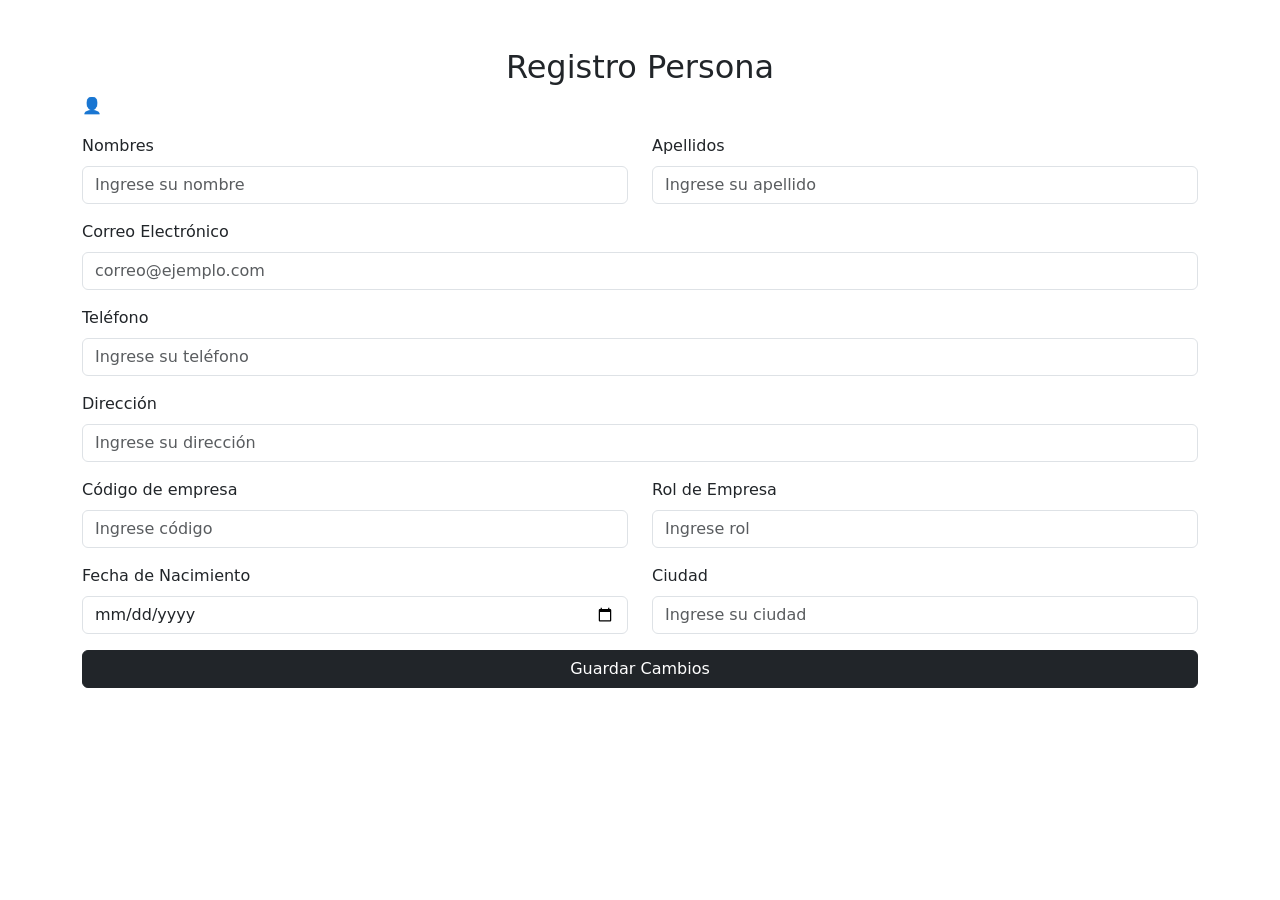
<file: registro persona.html>
<!DOCTYPE html>
<html lang="es">
<head>
    <link rel="stylesheet" href="style.css">
    <meta charset="UTF-8">
    <meta name="viewport" content="width=device-width, initial-scale=1.0">
    <title>Registro de Persona</title>
    <link href="https://cdn.jsdelivr.net/npm/bootstrap@5.3.0/dist/css/bootstrap.min.css" rel="stylesheet">
    <style>
        
    </style>
</head>
<body>
    <div class="container mt-5">
        <div class="container-form">
            <h2 class="text-center">Registro Persona</h2>
            <div class="profile-pic mb-3">👤</div>
            <form>
                <div class="row mb-3">
                    <div class="col">
                        <label for="nombre" class="form-label">Nombres</label>
                        <input type="text" class="form-control" id="nombre" placeholder="Ingrese su nombre">
                    </div>
                    <div class="col">
                        <label for="apellido" class="form-label">Apellidos</label>
                        <input type="text" class="form-control" id="apellido" placeholder="Ingrese su apellido">
                    </div>
                </div>
                <div class="mb-3">
                    <label for="email" class="form-label">Correo Electrónico</label>
                    <input type="email" class="form-control" id="email" placeholder="correo@ejemplo.com">
                </div>
                <div class="mb-3">
                    <label for="telefono" class="form-label">Teléfono</label>
                    <input type="tel" class="form-control" id="telefono" placeholder="Ingrese su teléfono">
                </div>
                <div class="mb-3">
                    <label for="direccion" class="form-label">Dirección</label>
                    <input type="text" class="form-control" id="direccion" placeholder="Ingrese su dirección">
                </div>
                <div class="row mb-3">
                    <div class="col">
                        <label for="codigo" class="form-label">Código de empresa</label>
                        <input type="text" class="form-control" id="codigo" placeholder="Ingrese código">
                    </div>
                    <div class="col">
                        <label for="rol" class="form-label">Rol de Empresa</label>
                        <input type="text" class="form-control" id="rol" placeholder="Ingrese rol">
                    </div>
                </div>
                <div class="row mb-3">
                    <div class="col">
                        <label for="fecha" class="form-label">Fecha de Nacimiento</label>
                        <input type="date" class="form-control" id="fecha">
                    </div>
                    <div class="col">
                        <label for="ciudad" class="form-label">Ciudad</label>
                        <input type="text" class="form-control" id="ciudad" placeholder="Ingrese su ciudad">
                    </div>
                </div>
                <button type="submit" class="btn btn-dark w-100">Guardar Cambios</button>
            </form>
        </div>
    </div>
</body>
</html>
</file>
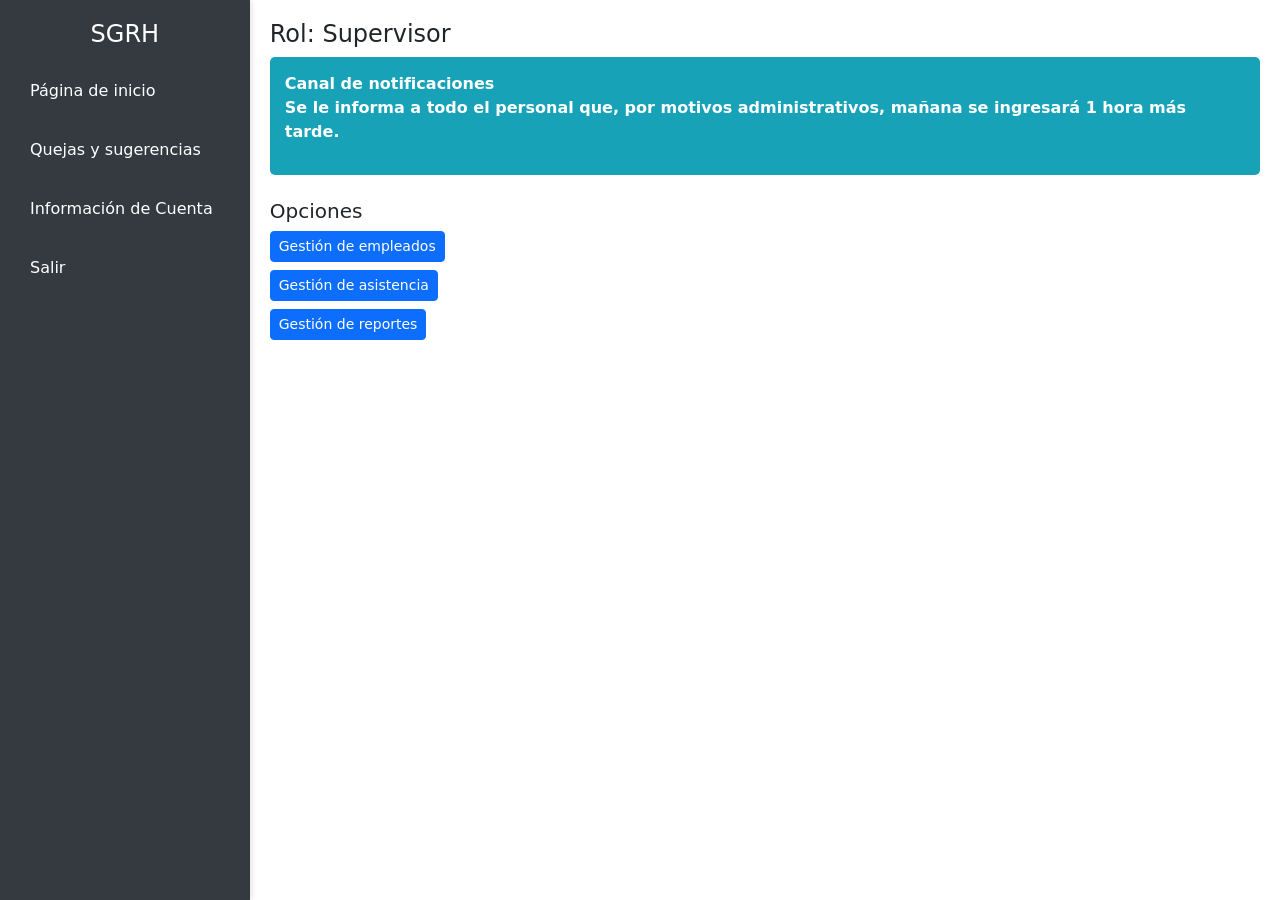
<file: supervisor.html>
<!DOCTYPE html>
<html lang="es">
<head>
    <link rel="stylesheet" href="style.css">
    <meta charset="UTF-8">
    <meta name="viewport" content="width=device-width, initial-scale=1.0">
    <title>Panel Supervisor</title>
    <link href="https://cdn.jsdelivr.net/npm/bootstrap@5.3.0/dist/css/bootstrap.min.css" rel="stylesheet">
    <style>
       
    </style>
</head>
<body>
    <div class="sidebar">
        <h3>SGRH</h3>
        <ul class="nav flex-column">
            <li class="nav-item"><a class="nav-link" href="#" onclick="volverAlMenu()">Página de inicio</a></li>
            <li class="nav-item"><a class="nav-link" href="#" onclick="mostrarSeccion('quejas')">Quejas y sugerencias</a></li>
            <li class="nav-item"><a class="nav-link" href="#" onclick="mostrarSeccion('cuenta')">Información de Cuenta</a></li>
            <li class="nav-item"><a class="nav-link" href="index.html">Salir</a></li>
        </ul>
    </div>
    </div>
    <div class="content">
        <h4>Rol: Supervisor</h4>
        <div class="notification">
            <strong>Canal de notificaciones</strong>
            <p>Se le informa a todo el personal que, por motivos administrativos, mañana se ingresará 1 hora más tarde.</p>
        </div>
        <div id="opciones">
            <h5 class="mt-4">Opciones</h5>
            <button class="btn btn-primary btn-sm d-block w-auto mb-2" onclick="mostrarSeccion('empleados')">Gestión de empleados</button>
            <button class="btn btn-primary btn-sm d-block w-auto mb-2" onclick="mostrarSeccion('asistencia')">Gestión de asistencia</button>
            <button class="btn btn-primary btn-sm d-block w-auto mb-2" onclick="mostrarSeccion('reportes')">Gestión de reportes</button>
            
        </div>

        <!-- Secciones dinámicas -->
        <div id="empleados" class="section-content mt-4">
            <section class="empleados-section p-4 bg-white rounded shadow-sm mt-5">
                <h2 class="mb-4">Gestión de Empleados</h2>
                <table class="table table-striped">
                  <thead class="table-dark">
                    <tr>
                      <th>Nombre</th>
                      <th>Documento</th>
                      <th>Acción</th>
                    </tr>
                  </thead>
                  <tbody>
                    <tr>
                      <td>Juan Pérez</td>
                      <td>12345678</td>
                      <td>
                        <button class="btn btn-primary btn-sm editar-btn"
                          data-id="1"
                          data-nombre="Juan Pérez"
                          data-documento="12345678"
                          data-fecha="2021-03-15"
                          data-estado="activo"
                          data-correo="juan.perez@email.com"
                          data-salario="2500000"
                          data-cargo="Analista"
                          data-eps="SURA">
                          Editar
                        </button>
                      </td>
                    </tr>
                    <tr>
                      <td>Ana Gómez</td>
                      <td>87654321</td>
                      <td>
                        <button class="btn btn-primary btn-sm editar-btn"
                          data-id="2"
                          data-nombre="Ana Gómez"
                          data-documento="87654321"
                          data-fecha="2022-01-10"
                          data-estado="inactivo"
                          data-correo="ana.gomez@email.com"
                          data-salario="3200000"
                          data-cargo="Coordinadora"
                          data-eps="Nueva EPS">
                          Editar
                        </button>
                      </td>
                    </tr>
                  </tbody>
                </table>
              </section>
              
              <!-- Información del empleado -->
              <div id="infoEmpleado" style="display: none;" class="mt-4 bg-light p-4 rounded shadow-sm">
                <h6>Información del empleado</h6>
                <form>
                  <div class="mb-2">
                    <label>ID del empleado (no editable)</label>
                    <input type="text" class="form-control" id="empId" disabled>
                  </div>
                  <div class="mb-2">
                    <label>Nombre</label>
                    <input type="text" class="form-control" id="empNombre">
                  </div>
                  <div class="mb-2">
                    <label>Documento</label>
                    <input type="text" class="form-control" id="empDocumento">
                  </div>
                  <div class="mb-2">
                    <label>Fecha de contratación</label>
                    <input type="date" class="form-control" id="empFechaContratacion">
                  </div>
                  <div class="mb-2">
                    <label>Estado</label>
                    <select class="form-control" id="empEstado">
                      <option value="activo">Activo</option>
                      <option value="inactivo">Inactivo</option>
                    </select>
                  </div>
                  <div class="mb-2">
                    <label>Correo electrónico</label>
                    <input type="email" class="form-control" id="empCorreo">
                  </div>
                  <div class="mb-2">
                    <label>Salario</label>
                    <input type="number" class="form-control" id="empSalario">
                  </div>
                  <div class="mb-2">
                    <label>Cargo</label>
                    <input type="text" class="form-control" id="empCargo">
                  </div>
                  <div class="mb-2">
                    <label>EPS</label>
                    <input type="text" class="form-control" id="empEPS">
                  </div>
                  <button type="submit" class="btn btn-success btn-sm mt-2" onclick="guardarCambiosCuentamsg()">Guardar Cambios</button>

                  <button type="button" class="btn btn-info btn-sm mt-2" onclick="document.getElementById('inputArchivo').click()">Cargar Documentos</button>

                  <button type="button" class="btn btn-warning btn-sm mt-2">Descargar Documentos</button>

                  <!-- Input de archivo oculto -->
                  <input type="file" id="inputArchivo" style="display: none;" onchange="archivoCargado()">
                </form>
              </div>
              <button class="btn btn-secondary btn-sm mt-3" onclick="volverAlMenu()">Volver</button>
              
        </div>
        <div id="asistencia" class="section-content mt-4">
            <section class="asistencia-section p-4 bg-light rounded shadow-sm">
                <h2 class="mb-4">Gestión de Asistencia</h2>
                <form>
                  <div class="mb-3">
                    <label for="fechaAsistencia" class="form-label">Fecha:</label>
                    <input type="date" class="form-control" id="fechaAsistencia" required>
                  </div>
                  <table class="table table-bordered table-hover">
                    <thead class="table-secondary">
                      <tr>
                        <th>Nombre</th>
                        <th>Documento</th>
                        <th>Estado</th>
                      </tr>
                    </thead>
                    <tbody>
                      <tr>
                        <td>Juan Pérez</td>
                        <td>12345678</td>
                        <td>
                          <select class="form-select">
                            <option>Presente</option>
                            <option>Ausente</option>
                            <option>Permiso</option>
                            <option>Retardo</option>
                          </select>
                        </td>
                      </tr>
                      <tr>
                        <td>Ana Gómez</td>
                        <td>87654321</td>
                        <td>
                          <select class="form-select">
                            <option>Presente</option>
                            <option>Ausente</option>
                            <option>Permiso</option>
                            <option>Retardo</option>
                          </select>
                        </td>
                      </tr>
                      <!-- Agrega más filas según sea necesario -->
                    </tbody>
                  </table>
                  <button type="submit" class="btn btn-success">Guardar Asistencia</button>
                </form>
              </section>
        
            <button class="btn btn-secondary btn-sm mt-2" onclick="volverAlMenu()">Volver</button>
        </div>
        <div id="reportes" class="section-content mt-4">
            <h5>Gestión de reportes</h5>
            <h6>Historial de reportes</h6>
            <ul class="list-group mb-3">
                <li class="list-group-item">[2025-05-12] Falta injustificada - Carlos Pérez</li>
                <li class="list-group-item">[2025-05-10] Queja por retraso - Laura Sánchez</li>
            </ul>
        
            <button class="btn btn-primary btn-sm" onclick="mostrarFormularioReporte()">Generar nuevo reporte</button>
        
            <div id="formularioReporte" style="display: none;" class="mt-4">
                <h6>Nuevo reporte</h6>
                <form>
                    <div class="mb-2">
                        <label>Asunto</label>
                        <input type="text" class="form-control">
                    </div>
                    <div class="mb-2">
                        <label>Documento del empleado (opcional)</label>
                        <input type="text" class="form-control">
                    </div>
                    <div class="mb-2">
                        <label>Texto del reporte</label>
                        <textarea class="form-control" rows="4"></textarea>
                    </div>
                    <button type="submit" class="btn btn-success btn-sm">Enviar reporte</button>
                </form>
            </div>
        
            <button class="btn btn-secondary btn-sm mt-3" onclick="volverAlMenu()">Volver</button>
        </div>     
        <div id="quejas" class="section-content mt-4">
            <h5>Quejas y sugerencias</h5>
            <p>Envíanos tus comentarios para mejorar el sistema.</p>
        
            <form id="formQuejas" onsubmit="enviarQueja(event)">
                <div class="mb-3">
                    <label for="nombre" class="form-label">Asunto:</label>
                    <input type="text" class="form-control" id="nombre" required>
                </div>
                <div class="mb-3">
                    <label for="mensaje" class="form-label">Mensaje:</label>
                    <textarea class="form-control" id="mensaje" rows="4" required></textarea>
                </div>
                <button type="submit" class="btn btn-primary">Enviar</button>
                <button type="button" class="btn btn-secondary ms-2" onclick="volverAlMenu()">Volver</button>
            </form>
        
            <div id="mensajeConfirmacion" class="alert alert-success mt-3 d-none">
                ¡Gracias por tu mensaje! Ha sido enviado correctamente.
            </div>
        </div>
        <div id="cuenta" class="section-content mt-4">
            <h5>Información de Cuenta</h5>
            <p>Consulta y modifica los datos de tu cuenta.</p>
        
            <form id="formCuenta" onsubmit="guardarCambiosCuenta(event)">
                <div class="mb-3">
                    <label class="form-label">Nombres actuales: <strong>Juan Carlos</strong></label>
                    <input type="text" class="form-control" id="nuevoNombres" placeholder="Nuevos nombres">
                </div>
                <div class="mb-3">
                    <label class="form-label">Apellidos actuales: <strong>Gómez Rodríguez</strong></label>
                    <input type="text" class="form-control" id="nuevoApellidos" placeholder="Nuevos apellidos">
                </div>
                <div class="mb-3">
                    <label class="form-label">Correo electrónico actual: <strong>juan.gomez@example.com</strong></label>
                    <input type="email" class="form-control" id="nuevoCorreo" placeholder="Nuevo correo electrónico">
                </div>
                <div class="mb-3">
                    <label class="form-label">Teléfono actual: <strong>3216549870</strong></label>
                    <input type="text" class="form-control" id="nuevoTelefono" placeholder="Nuevo teléfono">
                </div>
                <div class="mb-3">
                    <label class="form-label">Dirección actual: <strong>Calle 45 #12-34</strong></label>
                    <input type="text" class="form-control" id="nuevaDireccion" placeholder="Nueva dirección">
                </div>
                <div class="mb-3">
                    <label class="form-label">Fecha de nacimiento actual: <strong>1990-06-15</strong></label>
                    <input type="date" class="form-control" id="nuevaFechaNacimiento">
                </div>
                <div class="mb-3">
                    <label class="form-label">Ciudad actual: <strong>Bogotá</strong></label>
                    <input type="text" class="form-control" id="nuevaCiudad" placeholder="Nueva ciudad">
                </div>
        
                <button type="submit" class="btn btn-primary">Guardar cambios</button>
                <button type="button" class="btn btn-secondary ms-2" onclick="volverAlMenu()">Volver</button>
            </form>
        
            <div id="mensajeCuenta" class="alert alert-success mt-3 d-none">
                ¡Los cambios han sido guardados exitosamente!
            </div>
        </div>
    </div>

    <script src="scripts.js"></script>

</body>
</html>
</file>
<file: style.css>
:root {
    --primary-color: #007bff;
    --secondary-color: #6c757d;
    --success-color: #28a745;
    --danger-color: #dc3545;
    --warning-color: #ffc107;
    --info-color: #17a2b8;
    --light-color: #f8f9fa;
    --dark-color: #343a40;
    --gray-bg: #e9ecef;
  }
  
  body {
    display: flex;
    height: 100vh;
    margin: 0;
    background-color: var(--gray-bg);
    font-family: 'Segoe UI', Tahoma, Geneva, Verdana, sans-serif;
  }
  
  /* Sidebar lateral */
  .sidebar {
    width: 250px;
    background-color: var(--dark-color);
    color: white;
    padding: 20px;
    box-shadow: 2px 0 5px rgba(0, 0, 0, 0.1);
  }
  
  .sidebar h3 {
    text-align: center;
    margin-bottom: 20px;
    font-size: 24px;
  }
  
  .sidebar a {
    display: block;
    color: white;
    text-decoration: none;
    margin-bottom: 15px;
    padding: 10px;
    border-radius: 4px;
    transition: background-color 0.3s;
  }
  
  .sidebar a:hover {
    background-color: var(--secondary-color);
  }
  
  /* Contenido principal */
  .content {
    flex-grow: 1;
    padding: 20px;
    overflow-y: auto;
  }
  
  /* Tarjetas de opciones */
  .option-card {
    background-color: white;
    border-radius: 8px;
    padding: 20px;
    box-shadow: 0 2px 4px rgba(0, 0, 0, 0.1);
    margin-bottom: 20px;
    cursor: pointer;
    transition: transform 0.2s, box-shadow 0.2s;
  }
  
  .option-card:hover {
    transform: translateY(-5px);
    box-shadow: 0 4px 8px rgba(0, 0, 0, 0.15);
  }
  
  /* Notificación superior */
  .notification {
    background-color: var(--info-color);
    color: white;
    padding: 15px;
    border-radius: 5px;
    margin-bottom: 20px;
    font-weight: bold;
  }
  
  /* Sección de contenido dinámica */
  .section-content {
    display: none;
  }
  
  .section-content.active {
    display: block;
  }
  
  /* Títulos y texto */
  h1 {
    font-size: 24px;
    margin-bottom: 10px;
  }
  
  p {
    font-size: 16px;
    line-height: 1.5;
  }
</file>
